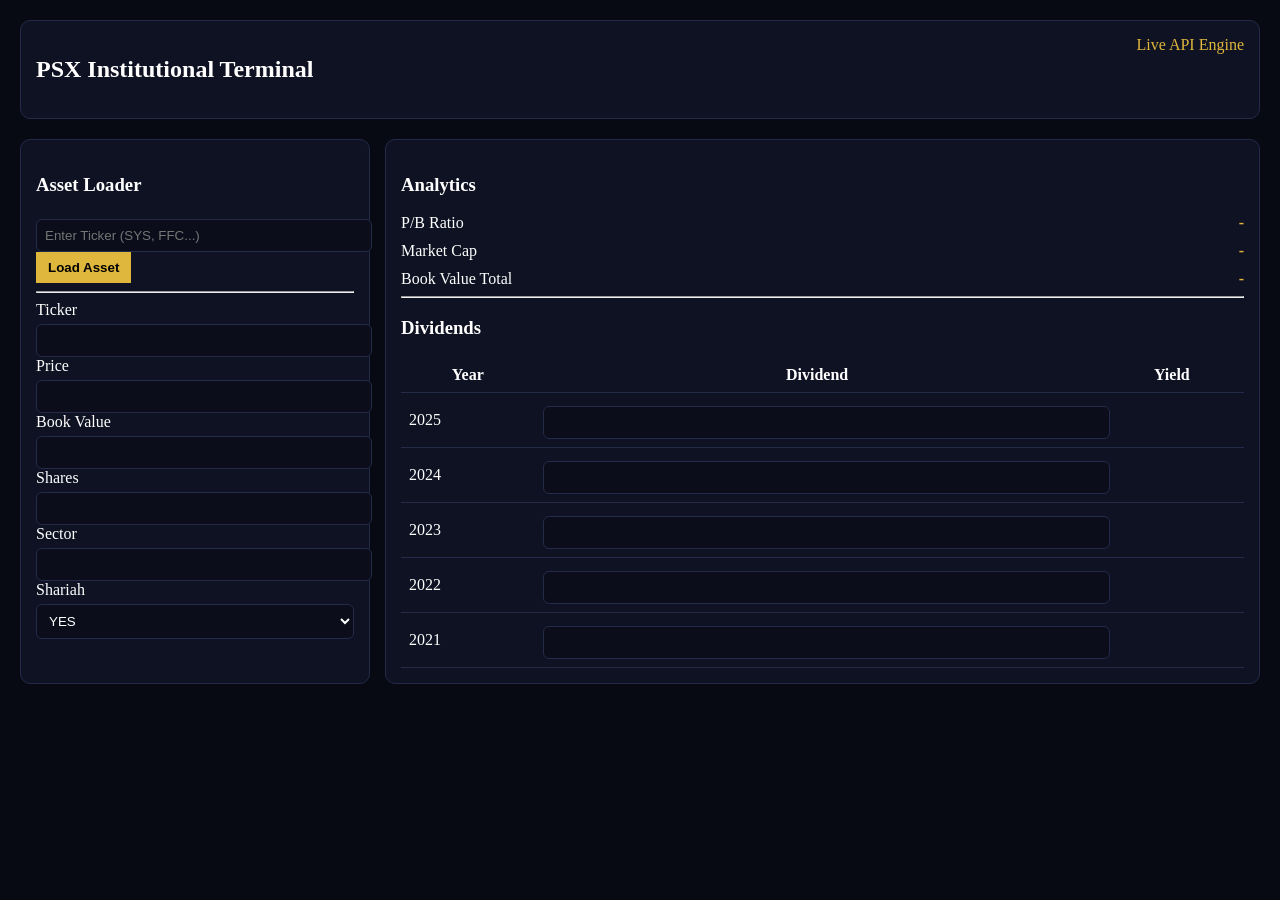
<file: index.html>
<!DOCTYPE html>
<html lang="en">
<head>
<meta charset="UTF-8">
<meta name="viewport" content="width=device-width, initial-scale=1.0">
<title>PSX Institutional Terminal</title>

<style>
:root{
    --bg:#070913;
    --card:#161b33;
    --surface:#0f1222;
    --accent:#dfb73c;
    --green:#2ecc71;
    --red:#e74c3c;
    --text:#fff;
    --muted:#8e96b7;
    --border:#232a4a;
}

body{
    margin:0;
    font-family:Segoe UI;
    background:var(--bg);
    color:var(--text);
    padding:20px;
}

.wrapper{max-width:1400px;margin:auto;display:flex;flex-direction:column;gap:20px}

header{
    background:var(--surface);
    padding:15px;
    border:1px solid var(--border);
    border-radius:10px;
    display:flex;
    justify-content:space-between;
}

.panel{
    background:var(--surface);
    border:1px solid var(--border);
    padding:15px;
    border-radius:10px;
}

.grid{
    display:grid;
    grid-template-columns:350px 1fr;
    gap:15px;
}

input,select{
    width:100%;
    padding:8px;
    margin-top:5px;
    background:#0b0e1a;
    border:1px solid var(--border);
    color:white;
    border-radius:6px;
}

button{
    padding:8px 12px;
    background:var(--accent);
    border:none;
    font-weight:bold;
    cursor:pointer;
}

.stat{
    display:flex;
    justify-content:space-between;
    margin-top:10px;
}

.value{
    color:var(--accent);
    font-weight:bold;
}

table{
    width:100%;
    border-collapse:collapse;
}

td,th{
    padding:8px;
    border-bottom:1px solid var(--border);
}

.green{color:var(--green)}
.red{color:var(--red)}
</style>

</head>

<body>

<div class="wrapper">

<header>
<h2>PSX Institutional Terminal</h2>
<div style="color:var(--accent)">Live API Engine</div>
</header>

<div class="grid">

<!-- LEFT -->
<div class="panel">

<h3>Asset Loader</h3>

<input id="tickerInput" placeholder="Enter Ticker (SYS, FFC...)">
<button onclick="loadAsset()">Load Asset</button>

<hr>

<label>Ticker</label>
<input id="ticker" readonly>

<label>Price</label>
<input id="price">

<label>Book Value</label>
<input id="bv">

<label>Shares</label>
<input id="shares">

<label>Sector</label>
<input id="sector">

<label>Shariah</label>
<select id="shariah">
<option>YES</option>
<option>NO</option>
</select>

</div>

<!-- RIGHT -->
<div class="panel">

<h3>Analytics</h3>

<div class="stat">
<span>P/B Ratio</span>
<span id="pb" class="value">-</span>
</div>

<div class="stat">
<span>Market Cap</span>
<span id="mc" class="value">-</span>
</div>

<div class="stat">
<span>Book Value Total</span>
<span id="bvTotal" class="value">-</span>
</div>

<hr>

<h3>Dividends</h3>

<table>
<thead>
<tr>
<th>Year</th>
<th>Dividend</th>
<th>Yield</th>
</tr>
</thead>
<tbody>
<tr><td>2025</td><td><input id="d1"></td><td id="y1"></td></tr>
<tr><td>2024</td><td><input id="d2"></td><td id="y2"></td></tr>
<tr><td>2023</td><td><input id="d3"></td><td id="y3"></td></tr>
<tr><td>2022</td><td><input id="d4"></td><td id="y4"></td></tr>
<tr><td>2021</td><td><input id="d5"></td><td id="y5"></td></tr>
</tbody>
</table>

</div>

</div>

</div>

<script src="app.js"></script>

</body>
</html>
</file>
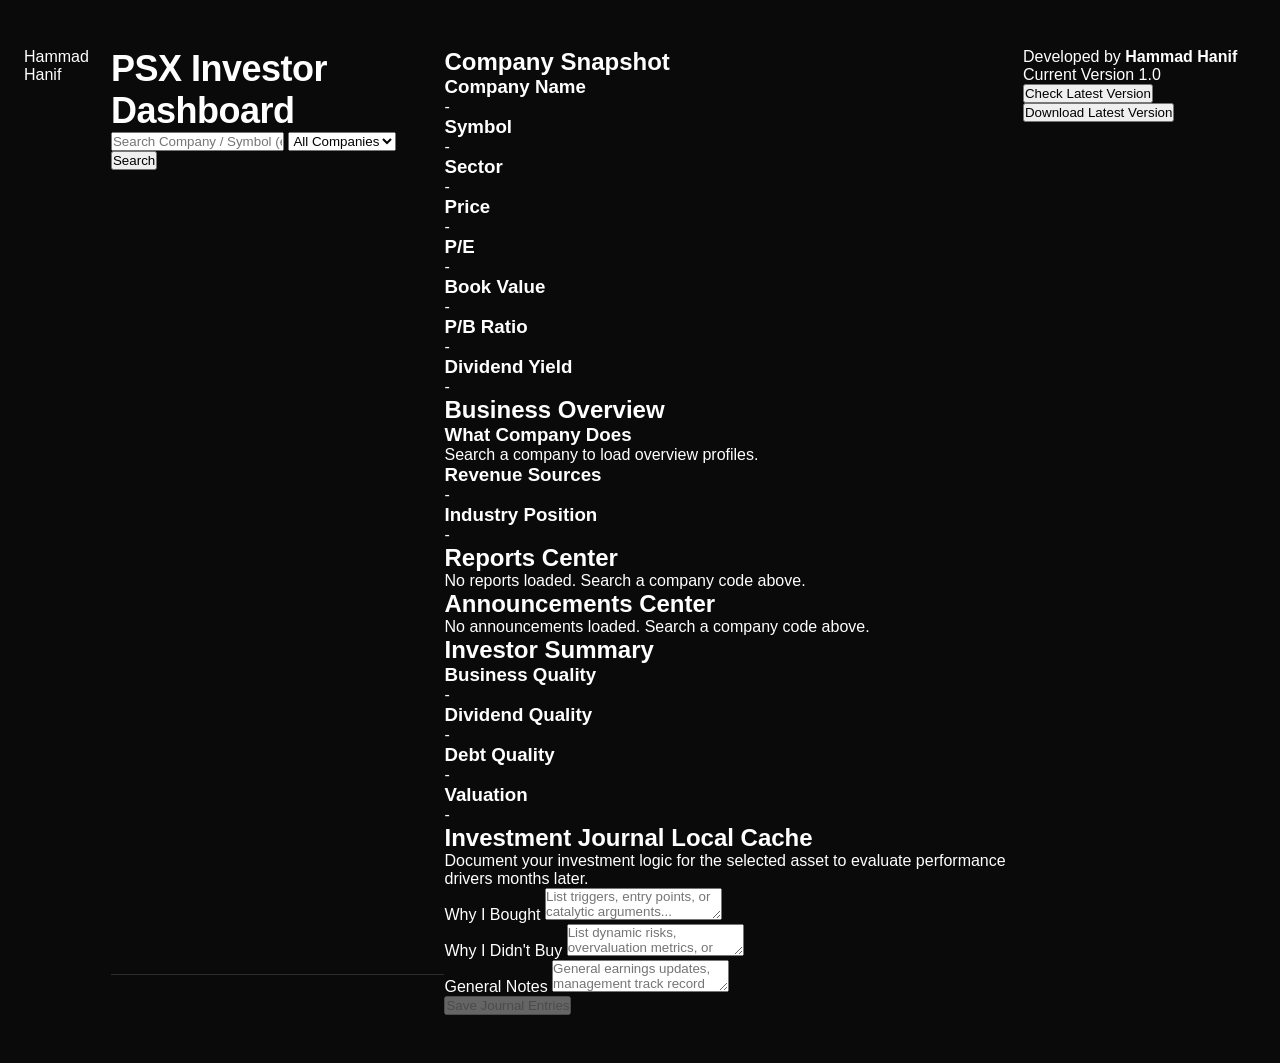
<file: index.html.html>
<!DOCTYPE html>
<html lang="en">
<head>
    <meta charset="UTF-8">
    <meta name="viewport" content="width=device-width, initial-scale=1.0">
    <title>PSX Investor Dashboard</title>
    <link rel="stylesheet" href="style.css">
</head>
<body>

    <!-- Fixed Branding Upper-Right Corner -->
    <div class="branding">
        Hammad Hanif
    </div>

    <!-- Header Section -->
    <header>
        <h1>PSX Investor Dashboard</h1>
        <div class="search-area">
            <input type="text" id="companySearch" placeholder="Search Company / Symbol (e.g., ENGRO, SYS)">
            <select id="companyFilter">
                <option value="all">All Companies</option>
                <option value="shariah">Shariah Only</option>
            </select>
            <button id="searchBtn">Search</button>
        </div>
    </header>

    <!-- Main Content Area -->
    <main>
        
        <!-- 1. Company Snapshot -->
        <section class="card">
            <h2>Company Snapshot</h2>
            <div class="grid">
                <div class="info-box"><h3>Company Name</h3><p id="companyName">-</p></div>
                <div class="info-box"><h3>Symbol</h3><p id="symbol">-</p></div>
                <div class="info-box"><h3>Sector</h3><p id="sector">-</p></div>
                <div class="info-box"><h3>Price</h3><p id="price">-</p></div>
                <div class="info-box"><h3>P/E</h3><p id="pe">-</p></div>
                <div class="info-box"><h3>Book Value</h3><p id="bookValue">-</p></div>
                <div class="info-box"><h3>P/B Ratio</h3><p id="pb">-</p></div>
                <div class="info-box"><h3>Dividend Yield</h3><p id="yield">-</p></div>
            </div>
        </section>

        <!-- 2. Business Overview -->
        <section class="card">
            <h2>Business Overview</h2>
            <div class="overview-grid">
                <div class="overview-box">
                    <h3>What Company Does</h3>
                    <p id="bizWhat">Search a company to load overview profiles.</p>
                </div>
                <div class="overview-box">
                    <h3>Revenue Sources</h3>
                    <p id="bizRevenue">-</p>
                </div>
                <div class="overview-box">
                    <h3>Industry Position</h3>
                    <p id="bizPosition">-</p>
                </div>
            </div>
        </section>

        <!-- 3. Reports Center -->
        <section class="card">
            <h2>Reports Center</h2>
            <div class="list-container" id="reportsArea">
                <p class="placeholder-text">No reports loaded. Search a company code above.</p>
            </div>
        </section>

        <!-- 4. Announcements Center -->
        <section class="card">
            <h2>Announcements Center</h2>
            <div class="list-container" id="announcementArea">
                <p class="placeholder-text">No announcements loaded. Search a company code above.</p>
            </div>
        </section>

        <!-- 5. Investor Summary (Simple Language) -->
        <section class="card">
            <h2>Investor Summary</h2>
            <div class="grid">
                <div class="info-box highlight">
                    <h3>Business Quality</h3>
                    <p id="qBusiness">-</p>
                </div>
                <div class="info-box highlight">
                    <h3>Dividend Quality</h3>
                    <p id="qDividend">-</p>
                </div>
                <div class="info-box highlight">
                    <h3>Debt Quality</h3>
                    <p id="qDebt">-</p>
                </div>
                <div class="info-box highlight">
                    <h3>Valuation</h3>
                    <p id="qValuation">-</p>
                </div>
            </div>
        </section>

        <!-- 6. Investment Journal (Stored in Browser Cache) -->
        <section class="card journal-section">
            <h2>Investment Journal <span class="tag">Local Cache</span></h2>
            <p class="journal-sub">Document your investment logic for the selected asset to evaluate performance drivers months later.</p>
            <div class="journal-grid">
                <div class="journal-box">
                    <label for="journalBought">Why I Bought</label>
                    <textarea id="journalBought" placeholder="List triggers, entry points, or catalytic arguments..."></textarea>
                </div>
                <div class="journal-box">
                    <label for="journalNotBought">Why I Didn't Buy</label>
                    <textarea id="journalNotBought" placeholder="List dynamic risks, overvaluation metrics, or dealbreakers..."></textarea>
                </div>
                <div class="journal-box">
                    <label for="journalNotes">General Notes</label>
                    <textarea id="journalNotes" placeholder="General earnings updates, management track record observations..."></textarea>
                </div>
            </div>
            <button id="saveJournalBtn" disabled>Save Journal Entries</button>
        </section>

    </main>

    <!-- Footer Section -->
    <footer>
        <p>Developed by <strong>Hammad Hanif</strong></p>
        <p>Current Version 1.0</p>
        <div class="footer-actions">
            <button id="checkLatest" onclick="alert('Checking updates via Vercel registry... Up to date.')">Check Latest Version</button>
            <button id="downloadLatest">Download Latest Version</button>
        </div>
    </footer>

    <script src="app.js"></script>
</body>
</html>
</file>
<file: style.css>
:root {
    --bg-primary: #0a0a0a;
    --bg-surface: #141414;
    --bg-card: #1c1c1e;
    --accent-gold: #d4af37;
    --text-main: #ffffff;
    --text-muted: #8e8e93;
    --border-color: #2c2c2e;
}

* {
    margin: 0;
    padding: 0;
    box-sizing: border-box;
    font-family: -apple-system, BlinkMacSystemFont, 'Segoe UI', Roboto, Helvetica, Arial, sans-serif;
}

body {
    background-color: var(--bg-primary);
    color: var(--text-main);
    padding: 3rem 1.5rem;
    display: flex;
    justify-content: center;
}

.dashboard-container {
    width: 100%;
    max-width: 1100px;
}

header {
    margin-bottom: 2.5rem;
    border-bottom: 1px solid var(--border-color);
    padding-bottom: 1.5rem;
}

.header-main {
    display: flex;
    justify-content: space-between;
    align-items: center;
    flex-wrap: wrap;
    gap: 1rem;
}

header h1 {
    font-size: 2.25rem;
    font-weight: 700;
    letter-spacing: -0.5px;
}

header h1 span {
    color: var(--accent-gold);
}

.live-tag {
    font-size: 0.75rem;
    background-color: rgba(255, 59, 48, 0.1);
    color: #ff3b30;
    padding: 0.4rem 0.8rem;
    border-radius: 4px;
    font-weight: 600;
    letter-spacing: 0.5px;
}

.control-panel {
    background-color: var(--bg-surface);
    padding: 1.25rem;
    border-radius: 12px;
    border: 1px solid var(--border-color);
    margin-bottom: 2rem;
}

.search-wrapper {
    display: flex;
    gap: 1rem;
}

.search-wrapper input {
    flex: 1;
    background-color: var(--bg-primary);
    border: 1px solid var(--border-color);
    color: var(--text-main);
    padding: 0.85rem 1.25rem;
    border-radius: 8px;
    font-size: 1.05rem;
    outline: none;
    transition: border-color 0.2s;
}

.search-wrapper input:focus {
    border-color: var(--accent-gold);
}

.search-wrapper button {
    background-color: var(--accent-gold);
    color: #000000;
    border: none;
    padding: 0.85rem 2rem;
    font-size: 1rem;
    font-weight: 600;
    border-radius: 8px;
    cursor: pointer;
    transition: opacity 0.2s;
}

.search-wrapper button:hover {
    opacity: 0.9;
}

.main-display {
    background-color: var(--bg-surface);
    border: 1px solid var(--border-color);
    border-radius: 16px;
    padding: 2.5rem;
}

.company-header {
    display: flex;
    justify-content: space-between;
    align-items: flex-start;
    margin-bottom: 2.5rem;
    border-bottom: 1px solid var(--border-color);
    padding-bottom: 1.5rem;
}

.company-info h2 {
    font-size: 2rem;
    font-weight: 700;
    margin-bottom: 0.4rem;
    letter-spacing: -0.5px;
}

.company-info p {
    color: var(--text-muted);
    font-size: 0.95rem;
}

.ticker-badge {
    background-color: rgba(212, 175, 55, 0.1);
    border: 1px solid var(--accent-gold);
    color: var(--accent-gold);
    padding: 0.5rem 1.25rem;
    border-radius: 6px;
    font-weight: 800;
    font-size: 1.3rem;
}

.metrics-grid {
    display: grid;
    grid-template-columns: repeat(auto-fit, minmax(220px, 1fr));
    gap: 1.5rem;
    margin-bottom: 3rem;
}

.metric-card {
    background-color: var(--bg-card);
    border: 1px solid var(--border-color);
    border-radius: 10px;
    padding: 1.5rem;
}

.highlight-card {
    background: linear-gradient(145deg, #1c1c1e, #141414);
}

.metric-card label {
    display: block;
    color: var(--text-muted);
    font-size: 0.8rem;
    text-transform: uppercase;
    margin-bottom: 0.6rem;
    letter-spacing: 0.5px;
}

.metric-card .value {
    font-size: 1.75rem;
    font-weight: 700;
}

.section-title {
    font-size: 1.2rem;
    font-weight: 600;
    color: var(--accent-gold);
    margin-bottom: 1.25rem;
    text-transform: uppercase;
    letter-spacing: 0.5px;
}

.analytics-subgrid {
    display: grid;
    grid-template-columns: repeat(auto-fit, minmax(300px, 1fr));
    gap: 1rem;
    margin-bottom: 2rem;
}

.sub-card {
    display: flex;
    justify-content: space-between;
    align-items: center;
    background-color: var(--bg-card);
    border: 1px solid var(--border-color);
    padding: 1rem 1.25rem;
    border-radius: 8px;
}

.sub-card .label {
    color: var(--text-muted);
    font-size: 0.95rem;
}

.sub-card .val {
    font-weight: 600;
    font-size: 1.05rem;
}

.data-footer {
    display: flex;
    justify-content: space-between;
    font-size: 0.8rem;
    color: var(--text-muted);
    border-top: 1px solid var(--border-color);
    padding-top: 1.25rem;
    margin-top: 2rem;
}

@media (max-width: 650px) {
    .company-header {
        flex-direction: column;
        gap: 1rem;
    }
    .analytics-subgrid {
        grid-template-columns: 1fr;
    }
}
</file>
